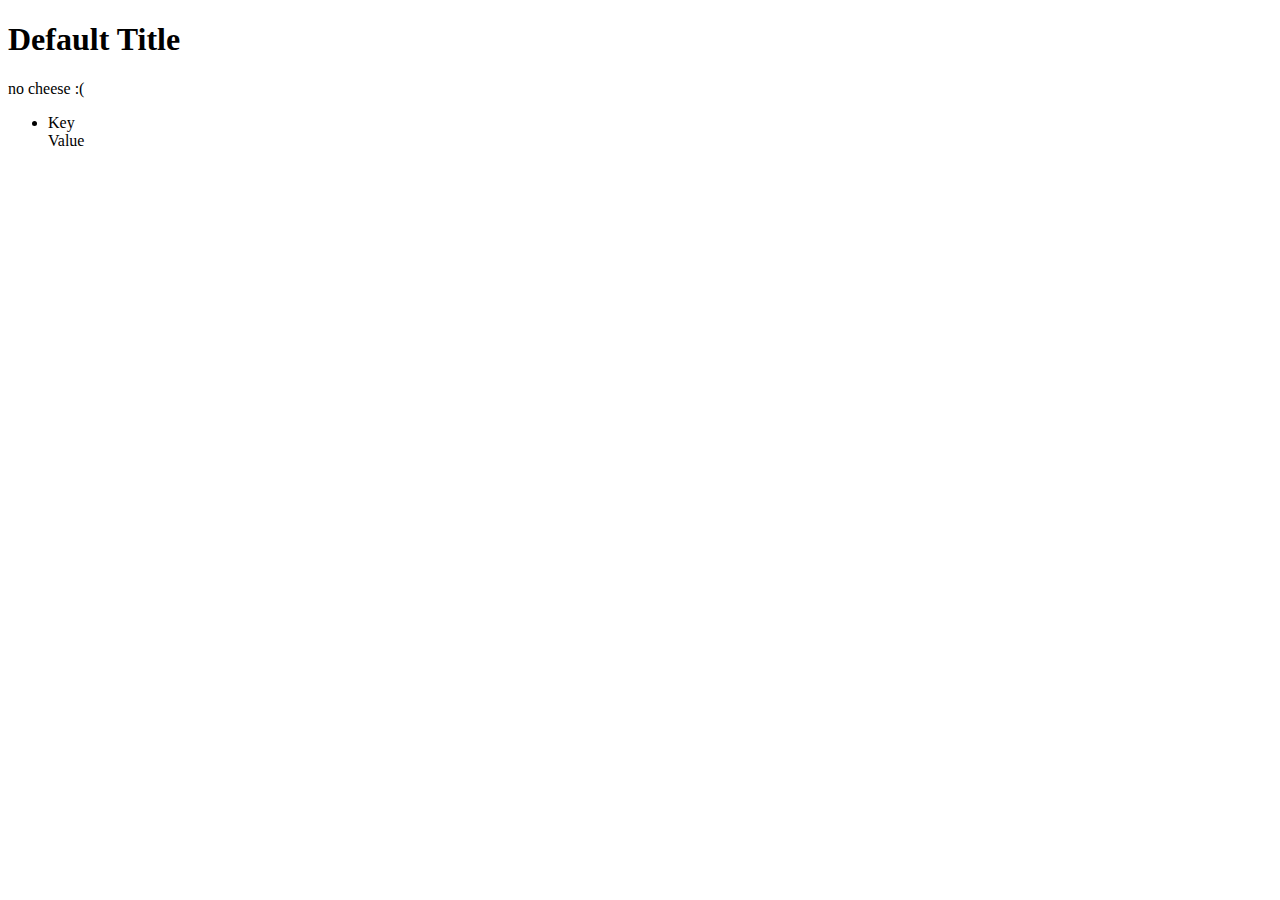
<file: index.html>
<!DOCTYPE html>
<html lang="en" xmlns:th="http://www.thymeleaf.org/">
<head th:replace="fragments :: head"></head>
<body>
<h1 th:text="${title}">Default Title</h1>
<nav th:replace="fragments :: navigation"></nav>

<p th:unless = "${cheeses} and ${cheeses.size()}">no cheese :(</p>
<tr th:each="mapItem : ${cheeses}">
<ul>
    <li><td th:text="${mapItem.key}">Key</td></li>
    <td th:text="${mapItem.value}">Value</td>
</ul>
</tr>
</body>
</html>
</file>
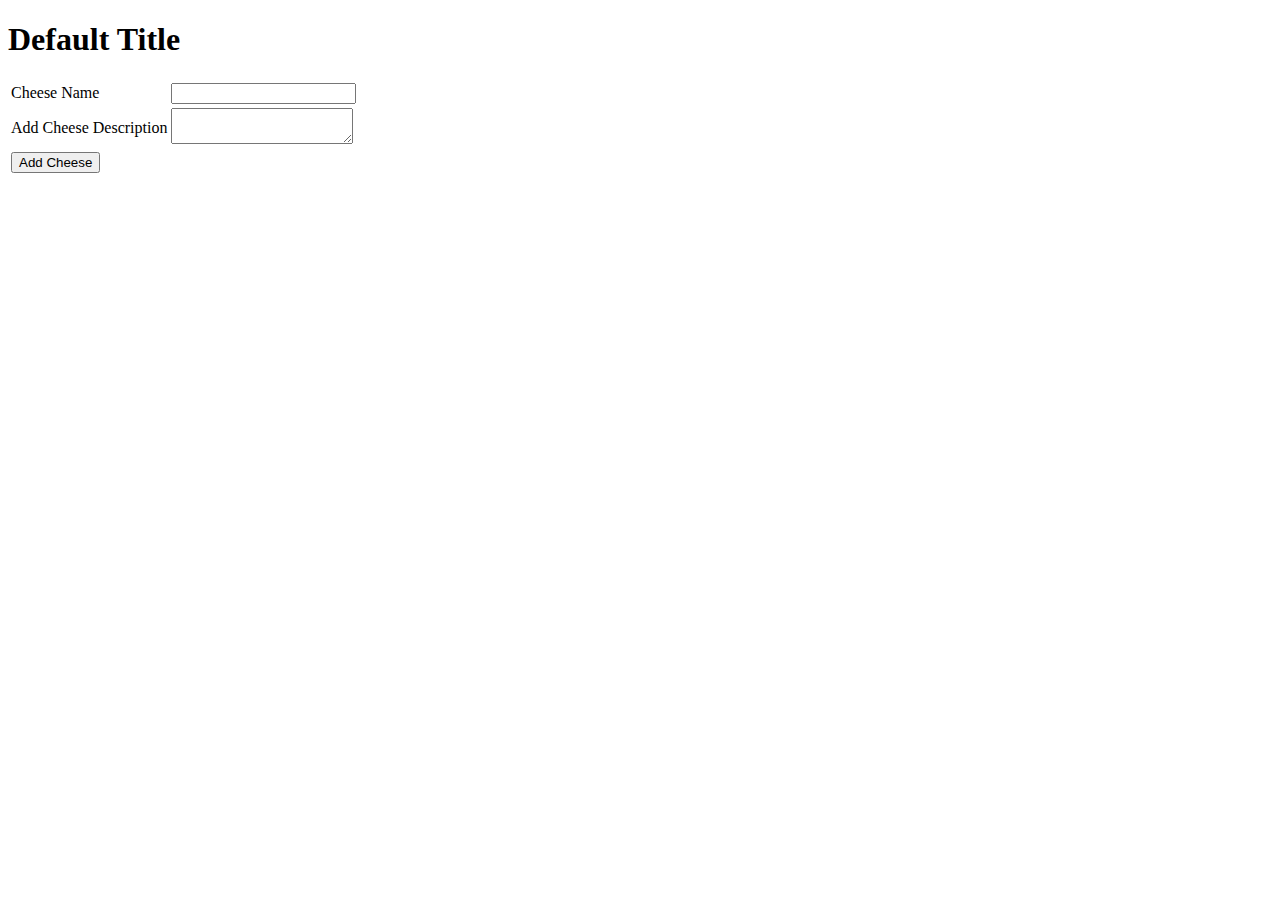
<file: add.html>
<!DOCTYPE html>
<html lang="en" xmlns:th="http://www.thymeleaf.org/">
<head th:replace="fragments :: head"></head>
<body>
<h1 th:text="${title}">Default Title</h1>
<nav th:replace="fragments :: navigation"></nav>
<form method="post">
    <table>
        <tr>
            <td><label>Cheese Name</label></td>
            <td><input type="text" name="cheeseName"/></td></tr>
        <tr>
            <td><label>Add Cheese Description</label></td>
    <td><textarea type="text" name="cheeseDescription"></textarea></td>
        </tr>

    <td><input type="submit" value="Add Cheese"/></td>
        </tr>
    </table>

</form>

</body>
</html>
</file>
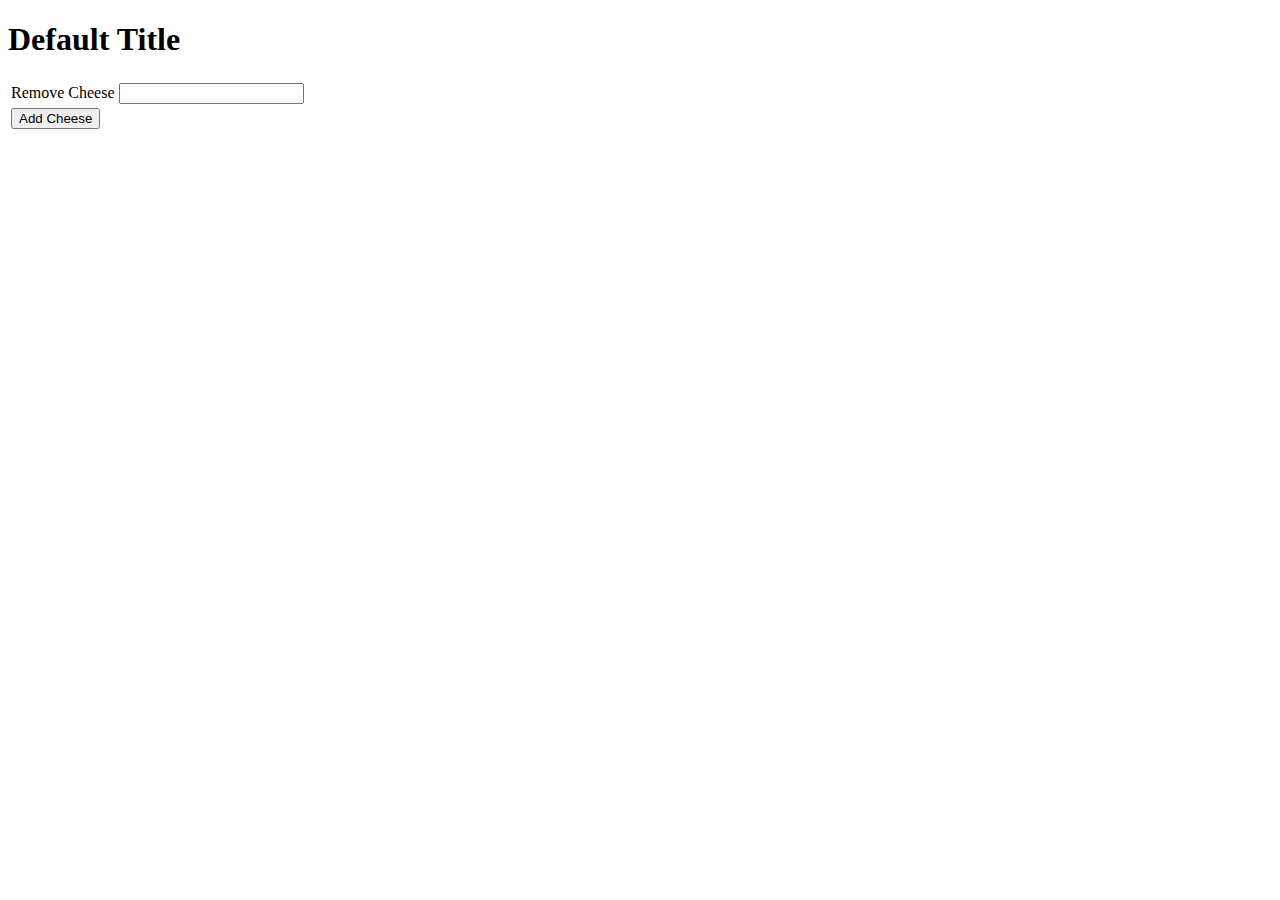
<file: remove.html>
<!DOCTYPE html>
<html lang="en" xmlns:th="http://www.thymeleaf.org/">
<head th:replace="fragments :: head"></head>
<body>
<h1 th:text="${title}">Default Title</h1>
<nav th:replace="fragments :: navigation"></nav>
<form method="post">
    <table>
        <tr>
            <td><label>Remove Cheese</label></td>
            <td><input type="text" name="cheeseName"/></td></tr>
        <tr>
        <td><input type="submit" value="Add Cheese"/></td>
        </tr>
    </table>

</form>

</body>
</html>
</file>
